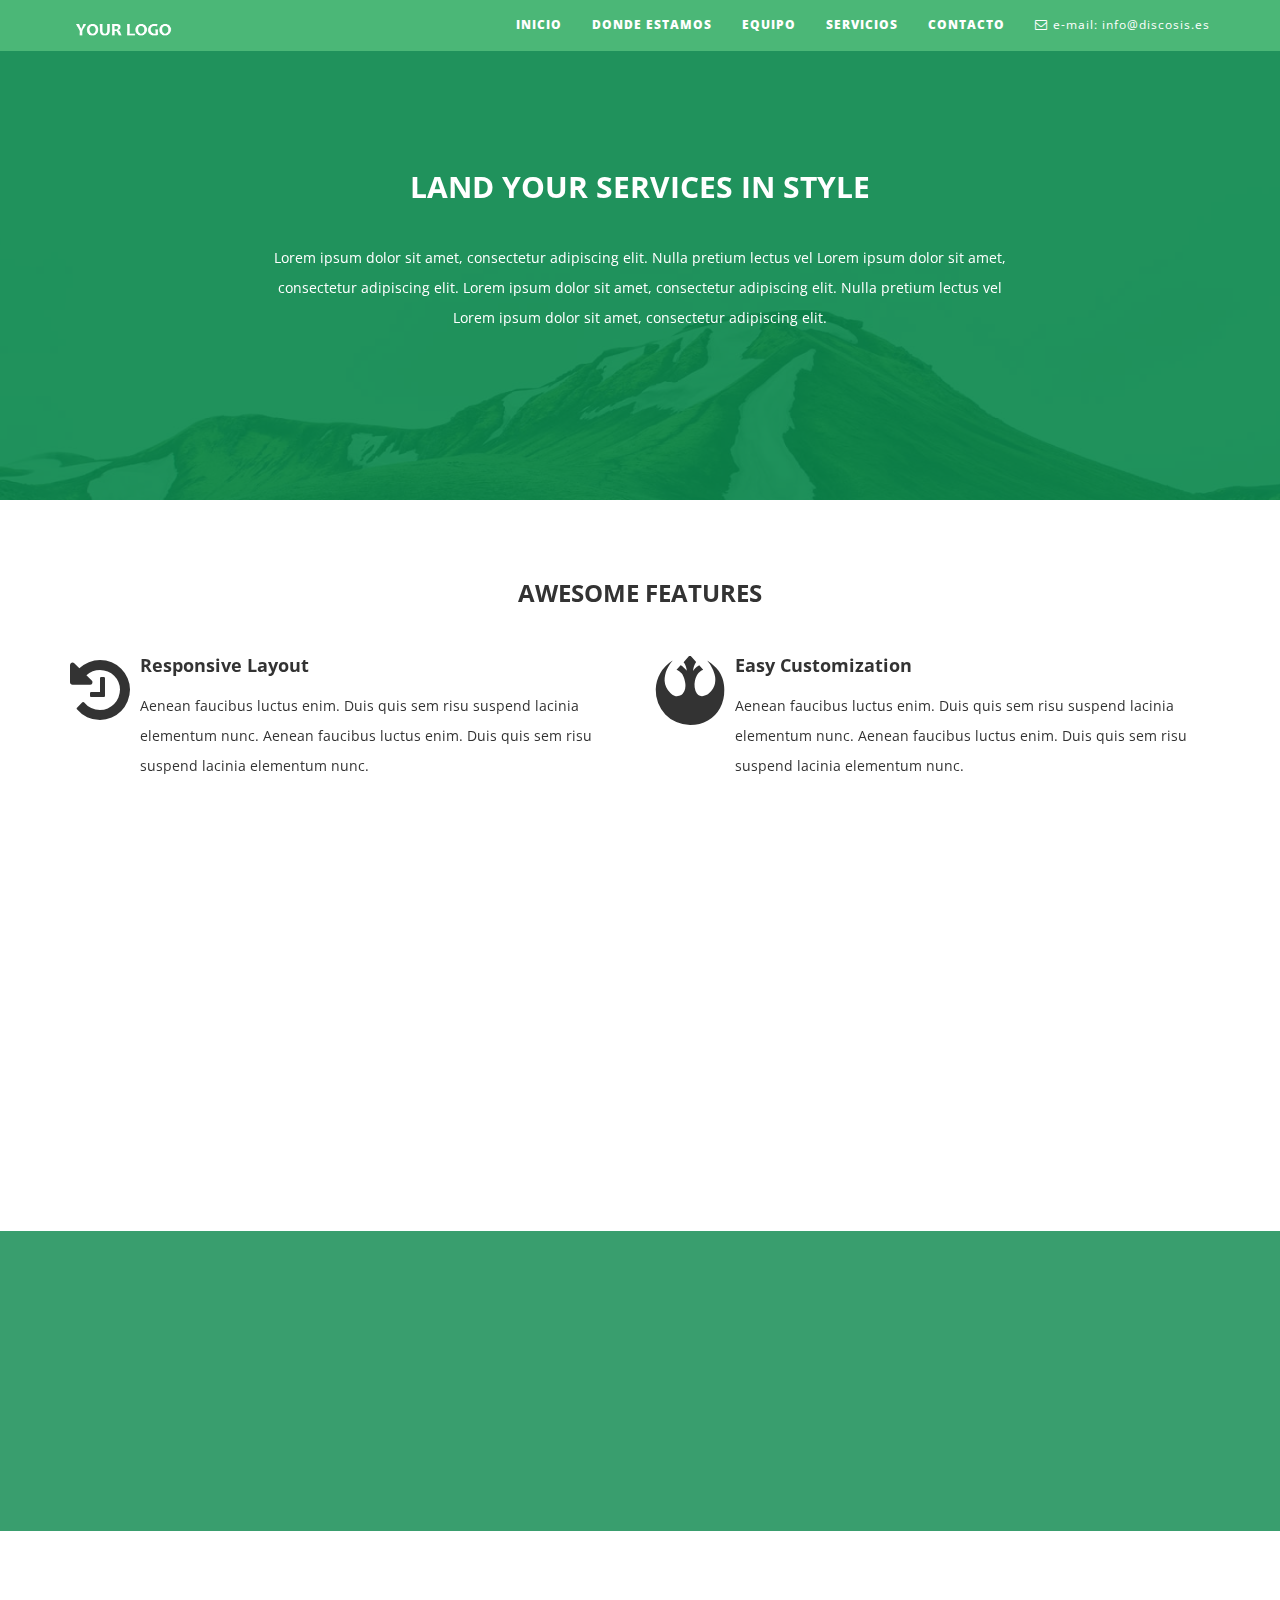
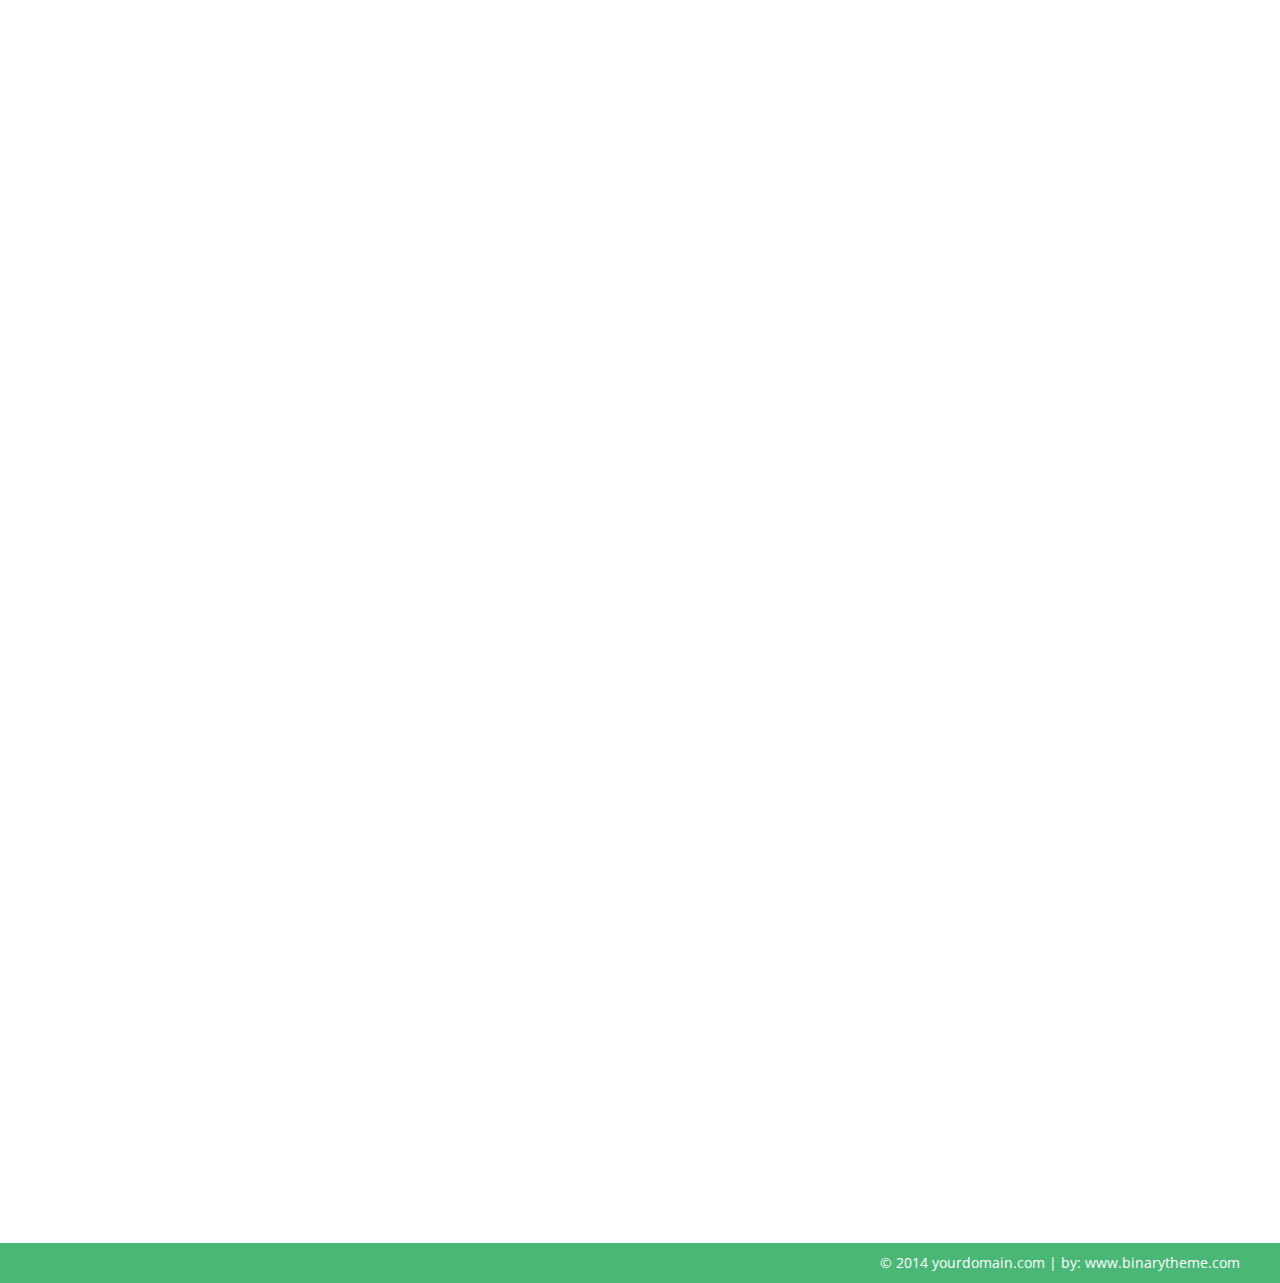
<file: proyecto/index.html>
﻿<!DOCTYPE html>
<html xmlns='http://www.w3.org/1999/xhtml'>
<head>
    <meta charset='utf-8' />
    <meta name='viewport' content='width=device-width, initial-scale=1, maximum-scale=1' />
    <meta name='description' content='' />
    <meta name='author' content='' />
    <title>Landing Page Template</title>
    <!-- BOOTSTRAP CORE STYLE CSS -->
    <link href='assets/css/bootstrap.css' rel='stylesheet' />
    <!-- FONT AWESOME CSS -->
<link href='assets/css/font-awesome.min.css' rel='stylesheet' />
     <!-- STYLE SWITCHER  CSS -->
<link href='assets/css/styleSwitcher.css' rel='stylesheet' />
    <!-- CUSTOM STYLE CSS -->
    <link href='assets/css/style.css' rel='stylesheet' />  
     <!--GREEN STYLE VERSION IS BY DEFAULT, USE ANY ONE STYLESHEET FROM TWO STYLESHEETS (green or red) HERE-->
     <link href='assets/css/themes/green.css' id='mainCSS' rel='stylesheet' />   
  <!-- Google	Fonts -->
	<link href='http://fonts.googleapis.com/css?family=Open+Sans:400,700,300' rel='stylesheet' type='text/css' />
</head>
<body >
 <div class='navbar navbar-inverse navbar-fixed-top move-me' id='menu'>
        <div class='container'>
            <div class='navbar-header'>
                <button type='button' class='navbar-toggle' data-toggle='collapse' data-target='.navbar-collapse'>
                    <span class='icon-bar'></span>
                    <span class='icon-bar'></span>
                    <span class='icon-bar'></span>
                </button>
                <a class='navbar-brand' href='index.php'><img class='logo-custom' src='assets/img/logo180-50.png' alt='logo discosis'  /></a>
            </div>
            <div class='navbar-collapse collapse'>
                <ul class='nav navbar-nav navbar-right'>
                    <li ><a href='index.php'>INICIO</a></li>
                     <li><a href='#features'>DONDE ESTAMOS</a></li>
                    <li><a href='#developers'>EQUIPO</a></li>
                     <li><a href='#pricing'>SERVICIOS</a></li>
                     <li><a href='#contact'>CONTACTO</a></li>
                     <li><a href='mailto:info@discosis.es?Subject=Contacto' target='_top'> <i class='fa fa-envelope-o'></i><span class='home-mail'>e-mail: info@discosis.es</span></a></li>
                </ul>
            </div>
           
        </div>
    </div>
      <!--NAVBAR SECTION END-->
       <section class='header-sec' id='home' >
           <div class='overlay'>
 <div class='container'>
           <div class='row text-center' >
           
               <div class='col-lg-8 col-lg-offset-2 col-md-8 col-md-offset-2 col-sm-10 col-sm-offset-1'>
               
                <h2 data-scroll-reveal='enter from the bottom after 0.1s'>
                    <strong>
                   Land Your Services in Style
                        </strong>
                        </h2>
                                   
                   <p data-scroll-reveal='enter from the bottom after 0.8s'>
                Lorem ipsum dolor sit amet, consectetur adipiscing elit.
                        Nulla pretium lectus vel Lorem ipsum dolor sit amet, consectetur adipiscing elit.
                       Lorem ipsum dolor sit amet, consectetur adipiscing elit.
                        Nulla pretium lectus vel Lorem ipsum dolor sit amet, consectetur adipiscing elit.
                         
                       </p>
                     
                  <br />
                   
     
              
              
            </div>
                
               </div>
                </div>
           </div>
           
       </section>
       <!--HEADER SECTION END-->
   <section class='features' id='features'>
 <div class='container'>
           <div class='row text-center' >
           
               <div class='col-lg-8 col-lg-offset-2 col-md-8 col-md-offset-2 col-sm-10 col-sm-offset-1'>
               
                <h3 data-scroll-reveal='enter from the bottom after 0.1s'>
                    <strong>
                   Awesome Features
                        </strong>
                        </h3>
                
            </div>
                
               </div>
     <div class='row ' >
           
              <div class='col-lg-6 col-md-6 col-sm-6' data-scroll-reveal='enter from the left after 0.4s' >
                        <div class='media'>
                            <div class='pull-left'>
                                <i class=' fa fa-history fa-5x '></i>

                            </div>
                            <div class='media-body'>
                                <h4 class='media-heading'><strong> Responsive Layout </strong></h4>
                                <p>
                                    Aenean faucibus luctus enim. Duis quis sem risu suspend lacinia elementum nunc. 
                                Aenean faucibus luctus enim. Duis quis sem risu suspend lacinia elementum nunc.
                                </p>

                            </div>
                        </div>
                    </div>
               <div class='col-lg-6 col-md-6 col-sm-6' data-scroll-reveal='enter from the right after 0.7s'>
                        <div class='media'>
                            <div class='pull-left'>
                                <i class=' fa fa-ra fa-5x '></i>

                            </div>
                            <div class='media-body'>
                                <h4 class='media-heading'><strong> Easy Customization </strong></h4>
                                <p>
                                    Aenean faucibus luctus enim. Duis quis sem risu suspend lacinia elementum nunc. 
                                Aenean faucibus luctus enim. Duis quis sem risu suspend lacinia elementum nunc.
                                </p>

                            </div>
                        </div>
                    </div>
              
            </div>
                <div class='row text-center just-pad' >
           
              <div class='col-lg-4 col-md-4 col-sm-4' data-scroll-reveal='enter from the bottom after 0.2s' >
                        <i class=' fa fa-database fa-5x '></i>
                   <h4 ><strong> Easy Understanding </strong></h4>
                  <p>
                      Aenean faucibus luctus enim. Duis quis sem risu suspend lacinia elementum nunc. 
                                Aenean faucibus luctus enim. Duis quis sem risu suspend lacinia elementum nunc.
                  </p>
                    </div>
               
               <div class='col-lg-4 col-md-4 col-sm-4' data-scroll-reveal='enter from the bottom after 0.8s' >
                        <i class=' fa fa-send fa-5x '></i>
                   <h4 ><strong> Awesomeness Loaded </strong></h4>
                  <p>
                      Aenean faucibus luctus enim. Duis quis sem risu suspend lacinia elementum nunc. 
                                Aenean faucibus luctus enim. Duis quis sem risu suspend lacinia elementum nunc.
                  </p>
                    </div>
                     <div class='col-lg-4 col-md-4 col-sm-4' data-scroll-reveal='enter from the bottom after 1.4s' >
                        <i class=' fa fa-puzzle-piece fa-5x '></i>
                          <h4 ><strong> Freely Available </strong></h4>
                  <p>
                      Aenean faucibus luctus enim. Duis quis sem risu suspend lacinia elementum nunc. 
                                Aenean faucibus luctus enim. Duis quis sem risu suspend lacinia elementum nunc.
                  </p>
                    </div>
            </div>
               </div>
           
       </section>
    <!--FEATURES SECTION END-->
     <section class='testi-sec' >
           <div class='overlay'>
 <div class='container'>
           <div class='row text-center' >
           
               <div class='col-lg-8 col-lg-offset-2 col-md-8 col-md-offset-2 col-sm-10 col-sm-offset-1'>
               
                <h3 data-scroll-reveal='enter from the bottom after 0.1s'>
                    <strong>
                   What Our Clients Says
                        </strong>
                        </h3>
                                   
                   <h4 data-scroll-reveal='enter from the bottom after 0.8s'>
               <i class='fa fa-quote-left '></i> Lorem ipsum dolor sit amet, consectetur adipiscing elit.
                        Nulla pretium lectus vel Lorem ipsum dolor sit amet, consectetur adipiscing elit.
                         <i class='fa fa-quote-right '></i>
                       <br />
                       <span class='pull-right'><strong>-Jimmy Kelly</strong></span>
                       </h4>
                     
                  
     
              
              
            </div>
                
               </div>
                </div>
           </div>
           
       </section>
       <!--TESTIMONIAL SECTION END-->
    <section class='developers' id='developers' >
 <div class='container'>
           <div class='row text-center' >
           
               <div class='col-lg-8 col-lg-offset-2 col-md-8 col-md-offset-2 col-sm-10 col-sm-offset-1'>
               
                <h3 data-scroll-reveal='enter from the bottom after 0.1s'>
                    <strong>
                  Our Developers 
                        </strong>
                        </h3>
                                   
                              
     
              
              
            </div>
                
               </div>
     
                <div class='row ' >
           
              <div class='col-lg-4 col-md-4 col-sm-4' data-scroll-reveal='enter from the left after 0.2s' >
                        
               <img src='assets/img/1.jpg' class='img-circle img-responsive' alt=''  />
                   <h4 ><strong> Cheiu Linewasa </strong></h4>
                  <i>Lead Designer</i>
                  <p>
                      Aenean faucibus luctus enim. Duis quis sem risu suspend lacinia elementum nunc. 
                  </p>
                
                    </div>
               
               <div class='col-lg-4 col-md-4 col-sm-4' data-scroll-reveal='enter from the bottom after 0.4s' >
                        <img src='assets/img/2.jpg' class='img-circle img-responsive' alt=''  />
                   <h4 ><strong>Aexano Teranxsa </strong></h4>
                   <i>Serior Analyst</i>
                  <p>
                      Aenean faucibus luctus enim. Duis quis sem risu suspend lacinia elementum nunc. 
                  </p>
                  
                    </div>
                     <div class='col-lg-4 col-md-4 col-sm-4' data-scroll-reveal='enter from the right after 0.2s' >
                        <img src='assets/img/3.jpg' class='img-circle img-responsive' alt=''  />
                          <h4 ><strong> Zineesa Renaiqn </strong></h4>
                         <i>Lead Developer</i>
                  <p>
                      Aenean faucibus luctus enim. Duis quis sem risu suspend lacinia elementum nunc. 
                  </p>
                      
                    </div>
            </div>
               </div>
           
       </section>
    <!--DEVELOPERS SECTION END-->
    <section class='price-sec text-center '  id='pricing'>
                  

           
               <div class='col-lg-6  col-md-6 col-sm-6 single-price' data-scroll-reveal='enter from the left after 0.2s'>
               
               <span >199 <i class='fa fa-dollar'></i></span>
                     
                  <h1>SINGLE LICENSE</h1>
     
                  
     
              
              
            </div>
                <div class='col-lg-6  col-md-6 col-sm-6 multi-price' data-scroll-reveal='enter from the right after 0.2s'>
               
                
                      <span >890 <i class='fa fa-dollar'></i></span>
                     <h1>MULTIPLE LICENSE</h1>
                  
     
              
              
            </div>
                  
          
       </section>
    <!--PRICING SECTION END-->
    <section class='contact' id='contact' >
            <div class='container'>
                 <div class='row text-center ' >
           
               <div class='col-lg-8 col-lg-offset-2 col-md-8 col-md-offset-2 col-sm-10 col-sm-offset-1'>
               
                <h3 data-scroll-reveal='enter from the bottom after 0.1s'>
                    <strong>
                   Stay Connected
                        </strong>
                        </h3>
                
            </div>
                
               </div>
        
             <div class='row'>
                 <div class='col-lg-6 col-md-6 col-sm-6' data-scroll-reveal='enter from the right after 0.2s'>
                    <strong>ADDRESS :</strong>
                        <p>
                         2234/908, Newyork City ,
                        <br />
                         USA - 002301
                            <br />
                            email: info@domain.com

                        </p>
                     
                   
               
                        </div>
                <div class='col-lg-6 col-md-6 col-sm-6' data-scroll-reveal='enter from the left after 0.4s'>
                    <strong>Just Small Text</strong>
                     <p>
                      Aenean faucibus luctus enim. Duis quis sem risu suspend lacinia elementum nunc. 
                  </p>
                   
                         
                      </div>

            </div>
            
            </div>
          </section>
     <!--CONTACT SECTION END-->
    <div class='myfooter' >
                     &copy; 2014 yourdomain.com | by: <a href='http://binarytheme.com' style='color:#fff;' target='_blank'  >www.binarytheme.com</a>

    </div>
    <!--FOOTER SECTION END-->
    <!--  Jquery Core Script -->
    <script src='assets/js/jquery-1.10.2.js'></script>
    <!--  Core Bootstrap Script -->
    <script src='assets/js/bootstrap.js'></script>
     <!--  Scrolling Reveal Script -->
    <script src='assets/js/scrollReveal.js'></script>
    <!--  Scroll Scripts --> 
    <script src='assets/js/jquery.easing.min.js'></script>
     <!--  Style Switcher Scripts -->
    <script src='assets/js/styleSwitcher.js'></script>
        <!--  Custom Scripts -->    
    <script src='assets/js/custom.js'></script>
   
</body>
</html>
</file>
<file: proyecto/assets/css/styleSwitcher.css>
﻿
/*=============================================================
    Authour URI: www.binarytheme.com
    License: Commons Attribution 3.0

    http://creativecommons.org/licenses/by/3.0/

    100% Free To use For Personal And Commercial Use.
    IN EXCHANGE JUST GIVE US CREDIT  AND TELL YOUR FRIENDS ABOUT US
   
    ========================================================  */


/*=====================================
  THEME SWITCHER STYLES 
   ===================================*/
.switcher {
    width:50px;
    padding:10px;
    position:fixed;
    z-index:2000;
    top:90px;
    right:0;
    background-color:rgba(221, 221, 221, 1);
    -webkit-transition:all .4s ease-in-out;
    -moz-transition:all .4s ease-in-out;
    -ms-transition:all .4s ease-in-out;
    -o-transition:all .4s ease-in-out;
    transition:all .4s ease-in-out;
	color:#000000;
}
   
.switcher #switch-panel {
    position:absolute;
    right:-34px;
    top:15px;
    width:34px;
    height:38px;
    z-index:1990;
    display:block;
    background-color:rgba(221, 221, 221, 1);
	margin-left:0;
    cursor: pointer;
}
.switcher #switch-panel i {
    font-size: 20px;
    line-height: 40px;
    padding-left:5px;
    color:#000;
}
.switcher .colors-list {
    margin:0;
    padding:0;
}
.switcher .colors-list li {
    float:left;
    display:block;
    margin-bottom:2px;
    margin-right:6px;
}
.switcher .colors-list li a {
    display:inline-block;
    width:24px;
    height:24px;
    cursor: pointer;
}

.switcher .colors-list a.green {
    background-color:#4bb777;
}
.switcher .colors-list a.red {
    background-color:#B7544B;
}
</file>
<file: proyecto/assets/css/style.css>
﻿/*=============================================================
    Authour URI: www.binarytheme.com
    License: Commons Attribution 3.0

    http://creativecommons.org/licenses/by/3.0/

    100% To use For Personal And Commercial Use.
    IN EXCHANGE JUST GIVE US CREDITS AND TELL YOUR FRIENDS ABOUT US
   
    ========================================================  */

/* =============================================================
   GENERAL STYLES
 ============================================================ */
body {
    font-family: 'Open Sans', sans-serif;
    line-height: 30px;
    
}


h2 {
    padding-top:50px;
    text-transform: uppercase;  
    padding-bottom:20px;  
    color:#000;
}
h3 {
    padding-top:30px;
     padding-bottom:40px;
     text-align:center;
     font-weight:900;
     text-transform:uppercase;
}
section {
    padding-top:30px;
    padding-bottom:40px;
}
.just-pad {
    padding-bottom:50px;
    padding-top:80px;
}

p {
    padding:10px 0px;
}
/*=====================================
  NAVBAR STYLES 
    ===================================*/

.logo-custom {
     max-height:30px
}
#menu {
    background-color:#4bb777;
    color:#fff;
    font-size:12px;
    font-weight:900;
    letter-spacing:1px;
   
}
.navbar-inverse {
border-color:transparent;
}
.navbar-inverse .navbar-nav > li > a,.navbar-inverse .navbar-nav > li > a:hover {
color: #FFF;
}

.home-mail {
    font-size:12px; 
    font-weight:normal;
    padding-left:5px;
}
/*=====================================
  HEADERS STYLES 
    ===================================*/


.header-sec {
  
    padding-top: 10px;
    padding-bottom: 60px;
    background: url(../img/head.jpg) no-repeat center center;
padding: 0;
-webkit-background-size: cover;
background-size: cover;
 color:#fff;
 background-attachment:fixed;
}
.header-sec .overlay{
    background:rgba(8, 134, 74, 0.90);
min-height: 500px;
}
    .header-sec h2 {
        color:#fff;
        padding-top:150px;
    }



    /*=====================================
  TESTIMONIALS STYLES 
    ===================================*/


.testi-sec {
  
    padding-top: 10px;
    padding-bottom: 60px;
    background: url(../img/testi.jpg) no-repeat center center;
padding: 0;
-webkit-background-size: cover;
background-size: cover;
 color:#fff;
 background-attachment:fixed;

}
.testi-sec .overlay{
    background:rgba(8, 134, 74, 0.80);
min-height: 300px;
}
    .testi-sec h3 {
        color:#fff;
        padding-top:60px;
        padding-bottom:30px;
    }

.testi-sec h4 {
    line-height:35px;
}


/*=====================================
  PRICING STYLES 
    ===================================*/

.price-sec {
  
    padding-top: 40px;
    padding-bottom: 60px;
    color:#fff;
   

}
    .price-sec span {
        font-size:90px;
    }

.single-price {
    background-color:rgba(8, 134, 74,1);
    padding:50px;
}
.multi-price {
    background-color:#4bb777;
    padding:50px;
}
  /*=====================================
  CONTACT STYLES 
    ===================================*/
.contact {
    font-size:20px;
    line-height:35px;
}
 /*=====================================
  FOOTER STYLES 
    ===================================*/

 .myfooter {
    background-color:#4bb777;
    padding:5px 40px 5px 40px;
    color:#fff;
    font-size:14px;
    text-align:right;
}
</file>
<file: proyecto/assets/css/themes/green.css>
﻿/*====================================
        Authour URI: www.binarytheme.com
    License: Commons Attribution 3.0

    http://creativecommons.org/licenses/by/3.0/

    100% Free To use For Personal And Commercial Use.
    IN EXCHANGE JUST GIVE US CREDIT US AND TELL YOUR FRIENDS ABOUT US

      Color: Green
  ======================================*/

/*=====================================
  NAVBAR STYLES 
    ===================================*/


#menu {
    background-color:#4bb777;
   
}

/*=====================================
  HEADERS STYLES 
    ===================================*/


.header-sec .overlay{
    background:rgba(8, 134, 74, 0.90);
}

  /*=====================================
  TESTIMONIALS STYLES 
    ===================================*/

.testi-sec .overlay{
    background:rgba(8, 134, 74, 0.80);
}
 

/*=====================================
  PRICING STYLES 
    ===================================*/

.single-price {
    background-color:rgba(8, 134, 74,1);
}
.multi-price {
    background-color:#4bb777;
}
/*=====================================
  FOOTER STYLES 
    ===================================*/

 .myfooter {
    background-color:#4bb777;
}
</file>
